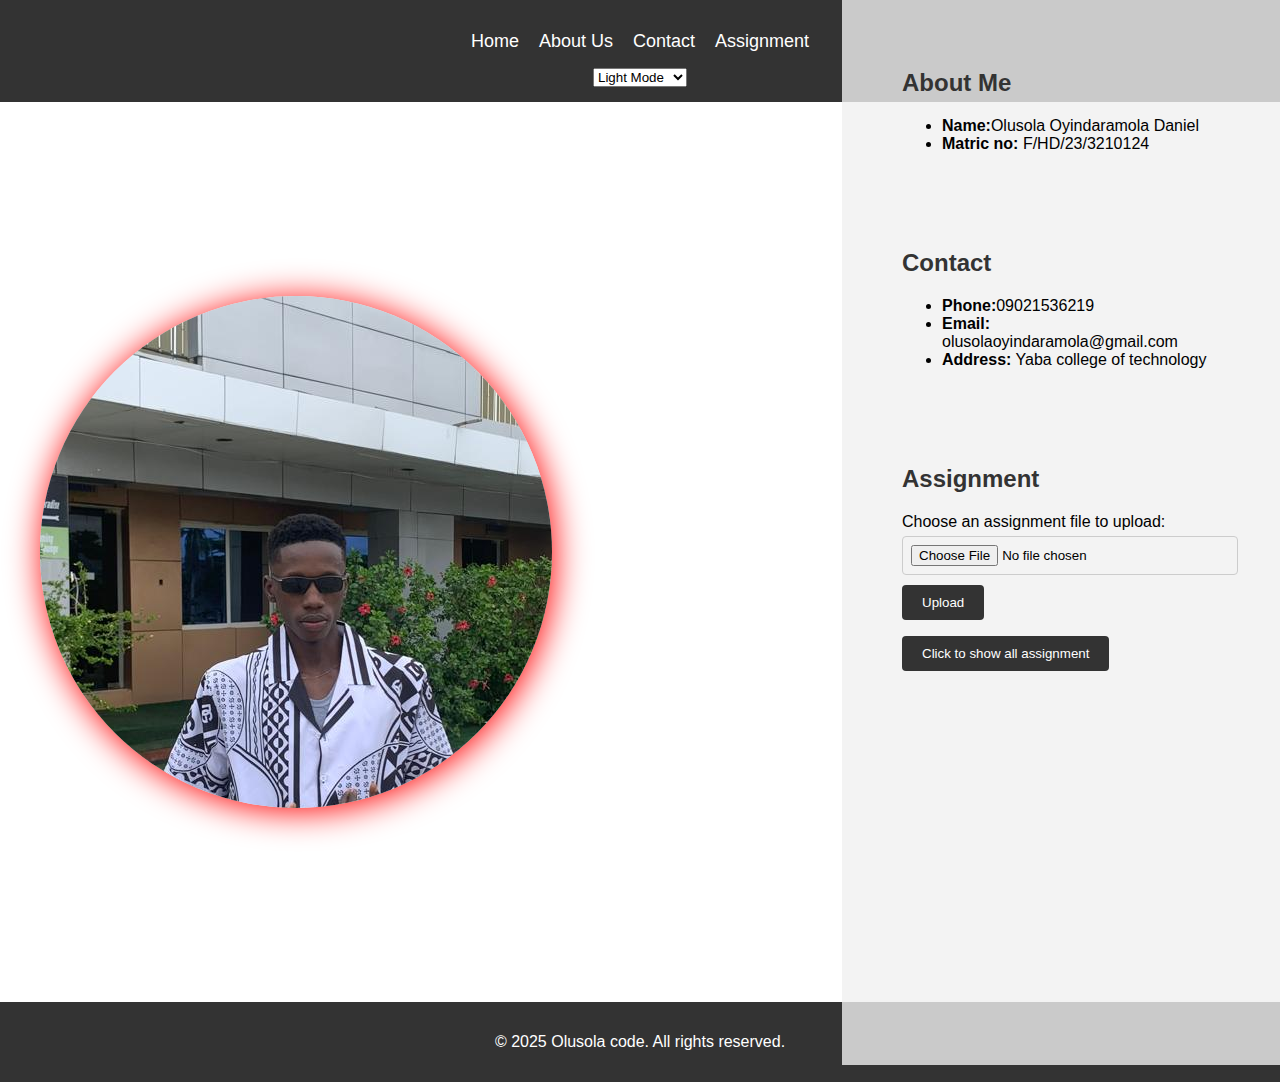
<file: index.html>
<!DOCTYPE html>
<html lang="en">
<head>
    <meta charset="UTF-8">
    <meta name="viewport" content="width=device-width, initial-scale=1.0">
    <meta http-equiv="X-UA-Compatible" content="ie=edge">
    <title>Ai Assignment</title>
    <link rel="stylesheet" href="tra.css">
    <script src="tra.js" defer></script>
</head>
<body>
  

    <header>
        <nav>
            <ul>
                <li><a href="#home">Home</a></li>
                <li><a href="#about">About Us</a></li>
                <li><a href="#contact">Contact</a></li>
                <li><a href="#assignment">Assignment</a></li>
            </ul>
        </nav>
        <select id="theme-selector">
            <option value="light-mode">Light Mode</option>
            <option value="dark-mode">Dark Mode</option>
            <option value="sepia-mode">Sepia Mode</option>
            <option value="blue-mode">Blue Mode</option>
            <option value="grey-mode">grey Mode</option>
        </select>
    </header>
    

    <div class="cont">
        <section id="home">
            <div class="container">
                <img src="img/travis.jpg" alt="Your Image">
            </div>
        </section>

        <div class="divide">
        
            <section id="about">
                    <h2>About Me</h2>
                    <ul>
                        <li><strong>Name:</strong>Olusola Oyindaramola Daniel</li>
                        <li><strong>Matric no:</strong> F/HD/23/3210124</li>
                    </ul>
            </section>

        
            <section id="contact">
                    <h2>Contact</h2>
                    <ul>
                        <li><strong>Phone:</strong>09021536219</li>
                        <li><strong>Email:</strong> olusolaoyindaramola@gmail.com</li>
                        <li><strong>Address:</strong> Yaba college of technology</li>
                    </ul>
            </section>

  
        <section id="assignment">
            <h2>Assignment</h2>
            <form id="assignment-form">
                <label for="assignment-file">Choose an assignment file to upload:</label>
                <input type="file" id="assignment-file" name="assignment-file" accept="image/*, .pdf, .txt" required>
                <button type="submit">Upload</button>
            </form>
            <p id="file-status"></p>
        
            <div id="show"> <button>Click to show all assignment</button>
                <div id="file-preview">
                    <h1 style="text-align: center;">ASSIGNMENT 1</h1>
                    <li> <strong> Machine learning (ML):</strong>
                            Machine learning is a subset of artificial intelligence (AI) that involves training algorithms to learn from data and make decisions or predictions without being explicitly programmed for every task. ML systems can improve their performance over time as they are exposed to more data. Common applications include recommendation systems, image recognition, and fraud detection.
                    </li><br>

                    <li> <strong>Artificial Intelligence (AI):</strong> 
                            Artificial Intelligence is a broader field of computer science aimed at creating machines that can perform tasks typically requiring human intelligence. This includes problem-solving, decision-making, speech recognition, and language understanding. AI encompasses multiple techniques, including machine learning, expert systems, and natural language processing.
                    </li><br>

                    <li>  <strong>Supervised Learning:</strong> 
                            Supervised learning is a type of machine learning where a model is trained on labeled data, meaning the input data comes with corresponding output labels. The model learns to map inputs to correct outputs by minimizing the error between its predictions and the actual labels. Common examples include classification (e.g., identifying spam emails) and regression (e.g., predicting house prices).
                    </li><br>

                    <li>  <strong>Unsupervised Learning:</strong> 
                            Unsupervised learning involves training a model on data that has no labels. The goal is to uncover hidden patterns or structures in the data. This type of learning is often used for clustering (grouping similar items, like customer segmentation) or dimensionality reduction (simplifying the data without losing key information). Common algorithms include k-means clustering and principal component analysis (PCA).
                    </li><br>

                    <li>  <strong> Deep Learning:</strong>
                            Deep learning is a specialized area of machine learning that uses neural networks with many layers (hence the term "deep"). These models are capable of learning from vast amounts of data, and they excel in tasks like image and speech recognition, natural language processing, and game playing. Deep learning has gained significant attention due to its high performance in tasks that involve unstructured data, such as text, audio, and images. Examples include convolutional neural networks (CNNs) and recurrent neural networks (RNNs).
                    </li><br>

                
                    <h1 style="text-align: center;">ASSIGNMENT 2</h1>
                    <p>
                        <em><h2>Problem-Solving Task</h2></em>
                    <p> <b>Problem:</b ></p> A webpage crashes randomly when users visit a specific page</p>
                        
                    <p> <b>Solution Process:</b> </p>
                        
                    <li> <strong>Identify the issue:</strong>Check error messages in the browser console (F12 > Console in Chrome).
                        Look at server logs for any issues (e.g., 500 Internal Server Error).
                    </li> <br>
                        
                    <li><strong>Debug:</strong> Check recent changes to the code.
                        Verify that database connections are working properly.
                        Test the page on different browsers.
                    </li> <br>
                        
                    <li><strong>Isolate the cause: </strong> If JavaScript is causing issues, disable scripts and reload.
                        If database errors occur, test with a different dataset.
                    </li> <br>
                        
                    <li> <strong>Solve the problem: </strong>Fix incorrect database queries.
                        Optimize images or large assets slowing down the page.
                        Update libraries or dependencies if outdated.
                    </li> <br>
                        
                    <li><strong> Test & Validation:</strong> Reload the page multiple times to ensure the fix works.
                        Ask other users to test and confirm the issue is resolved.
                    </li> <br>

                    <a style=" text-decoration: dotted;" href="https://drive.google.com/file/d/1fdVqK272JfpKxYB5vBmY1-8kXDxQm-hp/view?usp=sharing" target="_blank">Click For More Details</a>
                </div>
           </div>
       </section>
    
    </div>
</div>

    <footer>
        <p>&copy; 2025 Olusola code. All rights reserved. </p>
    </footer>

   
</body>
</html>
</file>
<file: tra.css>
body {
    font-family: Arial, sans-serif;
    margin: 0;
    padding: 0;
    box-sizing: border-box;
}

body.light-mode {
    background-color: #ffffff;
    color: #000000;
}

header.light-mode,
footer.light-mode {
    background-color: #333;
    color: white;
}

button.light-mode {
    background-color: #333;
    color: white;
}

body.dark-mode {
    background-color: #1e1e1e;
    color: black;
}

header.dark-mode,
footer.dark-mode {
    background-color: #555;
    color: #ffffff;
}

button.dark-mode {
    background-color: #555;
    color: white;
}

body.sepia-mode {
    background-color: #f4ecd8;
    color: #5b4636;
}

header.sepia-mode,
footer.sepia-mode {
    background-color: #5b4636;
    color: #f4ecd8;
}

button.sepia-mode {
    background-color: #5b4636;
    color: #f4ecd8;
}

body.blue-mode {
    background-color: #d0e7ff;
    color: #003366;
}

header.blue-mode,
footer.blue-mode {
    background-color: #003366;
    color: #d0e7ff;
}

button.blue-mode {
    background-color: #003366;
    color: #d0e7ff;
}

body.pink-mode {
    background-color: pink;
    color: #000000;
}

header.pink-mode,
footer.pink-mode {
    background-color: rgb(247, 93, 119);
    color: white;
}

button.pink-mode {
    background-color: rgb(247, 93, 119);
    color: white;
}

body.purple-mode {
    background-color:rgb(232, 35, 232);
    color: #000000;
}

header.purple-mode,
footer.purple-mode {
    background-color: purple;
    color: white;
}

button.purple-mode {
    background-color: purple;
    color: white;
}
body.grey-mode {
    background-color: grey;
    color: #000000;
}

header.grey-mode,
footer.grey-mode {
    background-color: rgb(105, 95, 95);
    color: white;
}

button.grey-mode {
    background-color: rgb(105, 95, 95);
    color: white;
}

#file-preview {
    margin-top: 20px;
    padding: 15px;
    border: 1px solid #ccc;
    border-radius: 5px;
    background-color: #f9f9f9;
    max-width: 100%;  
    display: none;
}

#file-preview img {
    max-width: 100%;
    height: auto;
    border-radius: 5px;
}

#file-preview pre {
    white-space: pre-wrap;  
    word-wrap: break-word;
    text-align: left;
    max-height: 300px;
    overflow-y: auto;
}

nav ul {
    list-style-type: none;
    padding: 0;
}

nav ul li {
    display: inline;
    margin: 0 15px;
}

nav ul li a {
    color: white;
    text-decoration: none;
    font-size: 18px;
}

section {
    padding: 20px;
    margin: 20px;
}

h1, h2 {
    color: #333;
}

form label {
    display: block;
    margin: 10px 0 5px;
}

form input, form textarea {
    width: 100%;
    padding: 8px;
    margin-bottom: 10px;
    border: 1px solid #ccc;
    border-radius: 4px;
}

footer {
    text-align: center;
    padding: 10px;
    background-color: #333;
    color: white;
}

header, footer {
    background-color: #333;
    color: white;
    padding: 15px;
    text-align: center;
}

nav ul {
    list-style: none;
    padding: 0;
    display: flex;
    justify-content: center;
}

nav ul li {
    margin: 0 10px;
}

nav ul li a {
    color: white;
    text-decoration: none;
    font-size: 18px;
}

.cont {
    display: flex;
    height: 100vh;
    justify-content: center;
    align-items: center;
   
}

.container {
    display: flex;
    justify-content: center;
    align-items: center;
    width: 40vw;
    height: 40vw;
    margin: 0;
    border-radius: 50%;
    box-shadow: 2px 3px 34px red;
    background-color: #f0f0f0;
    overflow: hidden;
    position: relative;
}

.divide {
    flex: 1;
    padding: 20px;
    background-color: rgba(240, 240, 240, 0.8);
    margin-left: 250px; 
    margin-bottom: 50px;
    height: 115vh;
}

#file-preview pre {
    white-space: pre-wrap;
    word-wrap: break-word;
    max-height: 300px;
    overflow-y: auto;
}

button {
    background-color: #333;
    color: white;
    padding: 10px 20px;
    border: none;
    border-radius: 4px;
    cursor: pointer;
}

button:hover {
    background-color: #555;
}

@media screen and (max-width: 768px) {
    .container {
        width: 60vw;
        height: 60vw;
    }
}

@media screen and (max-width: 480px) {
    .container {
        width: 70vw;
        height: 70vw;
    }

    header {
        padding: 20px;
    }

    h1, h2 {
        font-size: 20px;
    }

    button {
        width: 100%;
        padding: 15px;
    }
}

@media screen and (max-width: 1024px) {
    .cont {
        padding: 0 5%;
        flex-wrap: wrap; 
        height: auto; 
    }

    .container {
        width: 50vw;
        height: 50vw;
    }

    .divide {
        margin-left: 0;
        flex: 1 1 100%; 
        margin-top: 20px;
    }
}

@media screen and (max-width: 768px) {
    .cont {
        flex-direction: column;
        align-items: center;
    }

    .container {
        width: 60vw;
        height: 60vw;
    }

    nav ul {
        flex-direction: column;
        gap: 10px;
    }

    nav ul li {
        margin: 10px 0;
    }
}

@media screen and (max-width: 480px) {
    header, footer {
        padding: 10px;
    }

    nav ul {
        padding: 0;
    }

    h1, h2 {
        font-size: 18px;
    }

    .container {
        width: 80vw;
        height: 80vw;
    }

    button {
        width: 100%; 
        padding: 12px;
    }
}
</file>
